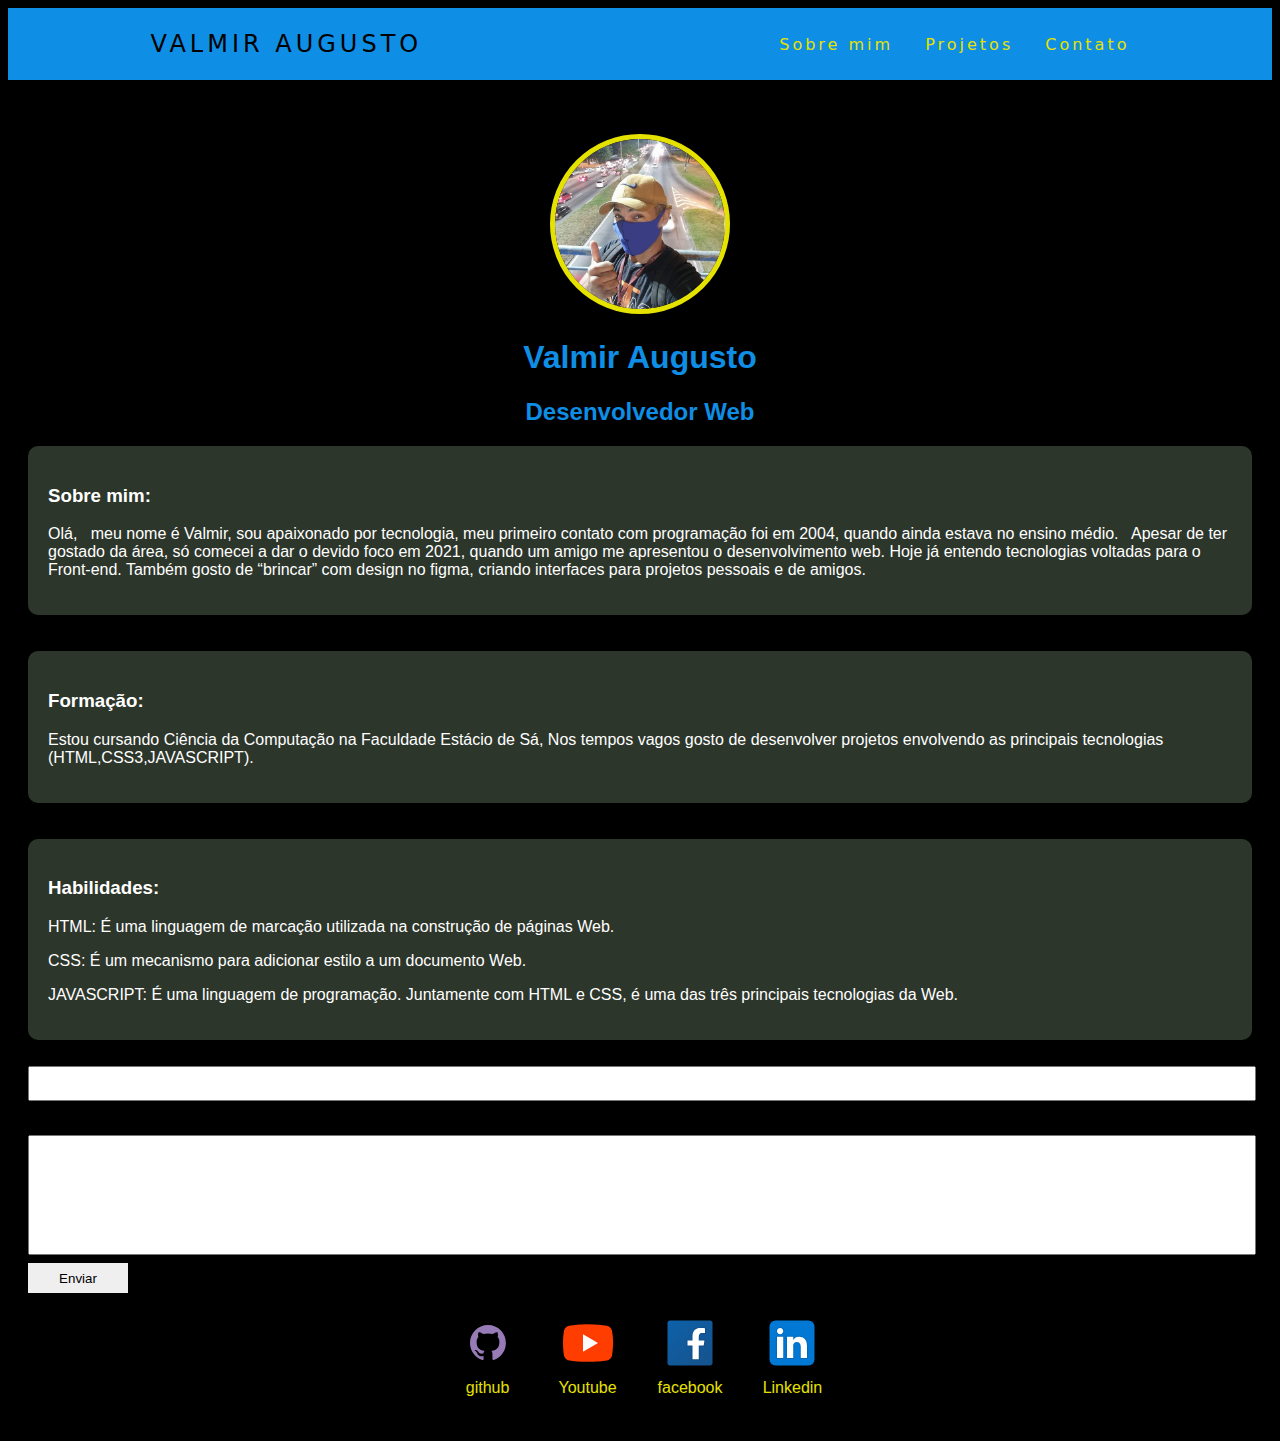
<file: index.html>
<!DOCTYPE html>
<html lang="pt-br">
  <head>
    <meta charset="UTF-8" />
    <meta http-equiv="X-UA-Compatible" content="IE=edge" />
    <meta name="viewport" content="width=device-width, initial-scale=1.0" />
    <title>Navbar</title>
    <link rel="stylesheet" href="index.css" />
  </head>

  <body>
    <header>
      <nav>
        <a class="logo" href="/">Valmir Augusto</a>
        <div class="mobile-menu">
          <div class="line1"></div>
          <div class="line2"></div>
          <div class="line3"></div>
        </div>
        <ul class="nav-list">
          <li><a href="index.html">Sobre mim</a></li>
          <li><a href="project.html">Projetos</a></li>
          <li><a href="contact.html">Contato</a></li>
        </ul>
      </nav> 



      <br><br>br

      
        <div class="center">
          <img src="valmir2.png"></img>
            </div>            
            <h1>Valmir Augusto</h1>
            <h2>Desenvolvedor Web</h2>
            </header>
         <div class="container">
           <div class="box">
                        <section>
                            <h3>Sobre mim:</h3>
                            <p>Olá, &nbsp; meu nome é Valmir, sou apaixonado por tecnologia, meu primeiro contato com programação  foi em 2004, quando ainda estava no ensino médio.   &nbsp; Apesar de ter gostado da área, só comecei a dar o devido foco em 2021, quando um amigo me apresentou o desenvolvimento web. Hoje já entendo tecnologias voltadas para o Front-end. Também gosto de “brincar” com design no figma, criando interfaces para projetos pessoais e de amigos.
                        </section>
                    </div>
                    <br><br>
                    <div class="box2">
                        <section>
                            <h3>Formação:</h3>
                            <p>Estou cursando Ciência da Computação na Faculdade Estácio de Sá, Nos tempos vagos gosto de desenvolver projetos envolvendo as principais tecnologias (HTML,CSS3,JAVASCRIPT).</p>
                        </section>
                    </div>
                    <br><br>
                    <div class="box3">
                        <section>
                            <h3>Habilidades:</h3>
                            <p>HTML: É uma linguagem de marcação utilizada na construção de páginas Web.</p>
                            <p>CSS: É um mecanismo para adicionar estilo a um documento Web.</p>
                            <p>JAVASCRIPT: É uma linguagem de programação. Juntamente com HTML e CSS, é uma das três principais tecnologias da Web.</p>
                        </section>
                    </div>
              </main>
              <form class="contact-form" action="https://formsubmit.co/sarado473355@gmail.com" method="POST">
                   <label for="email">E-mail</label>
                   <input type="email" name="email" id="email" obrigatório>
                   <label for="message">mensagem</label>
                   <input type="text" name="message" id="message" obrigatório>
                   <input type="hidden" name="_next" value="https://valmirdeveloper.github.io/perfil/thanks.html">
                   <input type="hidden" name="_captcha" value="false">
                   <button type="submit">Enviar</button>
            </formulário>
            <footer>
                    <a href="https://github.com/valmirdeveloper" target="_blank" rel="noopener noreferrer">
                        <img src="./img/ghithub.svg"></img>
                        <p>github</p>
                    </a>
                    <a href="https://www.youtube.com/bladeq43" target="_blank" rel="noopener noreferrer">
                        <img src="./img/youtube.svg"></img>
                        <p>Youtube</p>
                    </a>
                    <a href="https://www.facebook.com/valmar2007" target="_blank" rel="noopener noreferrer">
                        <img src="./img/facebook.svg"></img>
                        <p>facebook</p>
                    </a>
                    <a href="https://www.linkedin.com/in/valmiraugusto/" target="_blank" rel="noopener noreferrer">
                        <img src="./img/linkedin.svg"></img>
                        <p>Linkedin</p>
                    </a>
                </footer>
         </div>
         <script src="mobile-navbar.js"></script>
    
  </body>
</html>
</file>
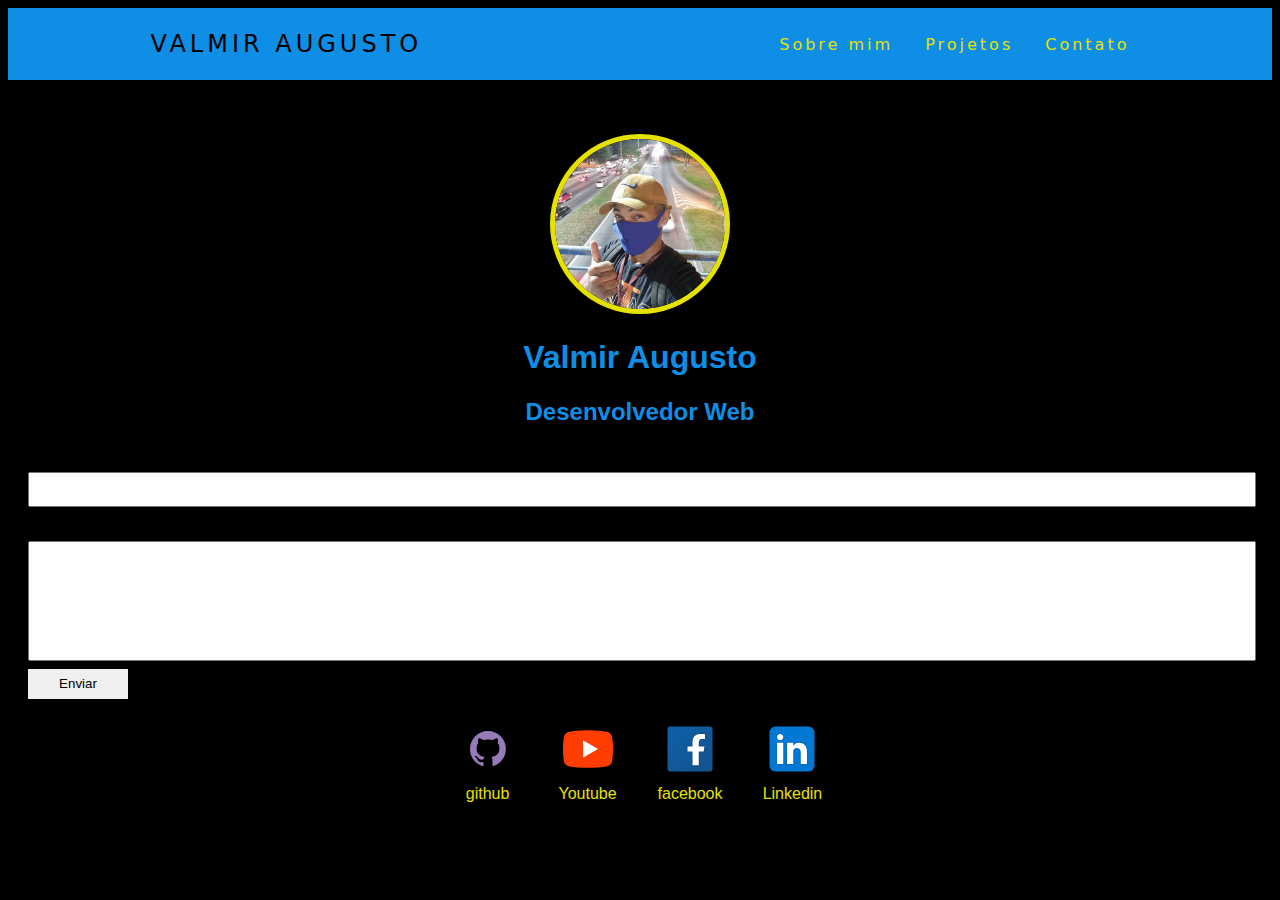
<file: contact.html>
<!DOCTYPE html>
<html lang="pt-br">
<head>
    <meta charset="UTF-8">
    <meta http-equiv="X-UA-Compatible" content="IE=edge">
    <meta name="viewport" content="width=device-width, initial-scale=1.0">
    <title>Document</title>
    <link rel="stylesheet" href="index.css">
</head>
<body>
    
    <header>
        <nav>
          <a class="logo" href="/">Valmir Augusto</a>
          <div class="mobile-menu">
            <div class="line1"></div>
            <div class="line2"></div>
            <div class="line3"></div>
          </div>
          <ul class="nav-list">
            <li><a href="index.html">Sobre mim</a></li>
            <li><a href="project.html">Projetos</a></li>
            <li><a href="contact.html">Contato</a></li>
          </ul>
        </nav> 
  
  
  
        <br><br>br
  
        
          <div class="center">
            <img src="valmir2.png"></img>
              </div>            
              <h1>Valmir Augusto</h1>
              <h2>Desenvolvedor Web</h2>
              </header>
           <div class="container">
            
                </main>
                <form class="contact-form" action="https://formsubmit.co/sarado473355@gmail.com" method="POST">
                     <label for="email">E-mail</label>
                     <input type="email" name="email" id="email" obrigatório>
                     <label for="message">mensagem</label>
                     <input type="text" name="message" id="message" obrigatório>
                     <input type="hidden" name="_next" value="https://valmirdeveloper.github.io/perfil/thanks.html">
                     <input type="hidden" name="_captcha" value="false">
                     <button type="submit">Enviar</button>
              </formulário>
              <footer>
                      <a href="https://github.com/valmirdeveloper" target="_blank" rel="noopener noreferrer">
                          <img src="./img/ghithub.svg"></img>
                          <p>github</p>
                      </a>
                      <a href="https://www.youtube.com/bladeq43" target="_blank" rel="noopener noreferrer">
                          <img src="./img/youtube.svg"></img>
                          <p>Youtube</p>
                      </a>
                      <a href="https://www.facebook.com/valmar2007" target="_blank" rel="noopener noreferrer">
                          <img src="./img/facebook.svg"></img>
                          <p>facebook</p>
                      </a>
                      <a href="https://www.linkedin.com/in/valmiraugusto/" target="_blank" rel="noopener noreferrer">
                          <img src="./img/linkedin.svg"></img>
                          <p>Linkedin</p>
                      </a>
                  </footer>
           </div>
           <script src="mobile-navbar.js"></script>
      
       
    </body>
    </html>
</file>
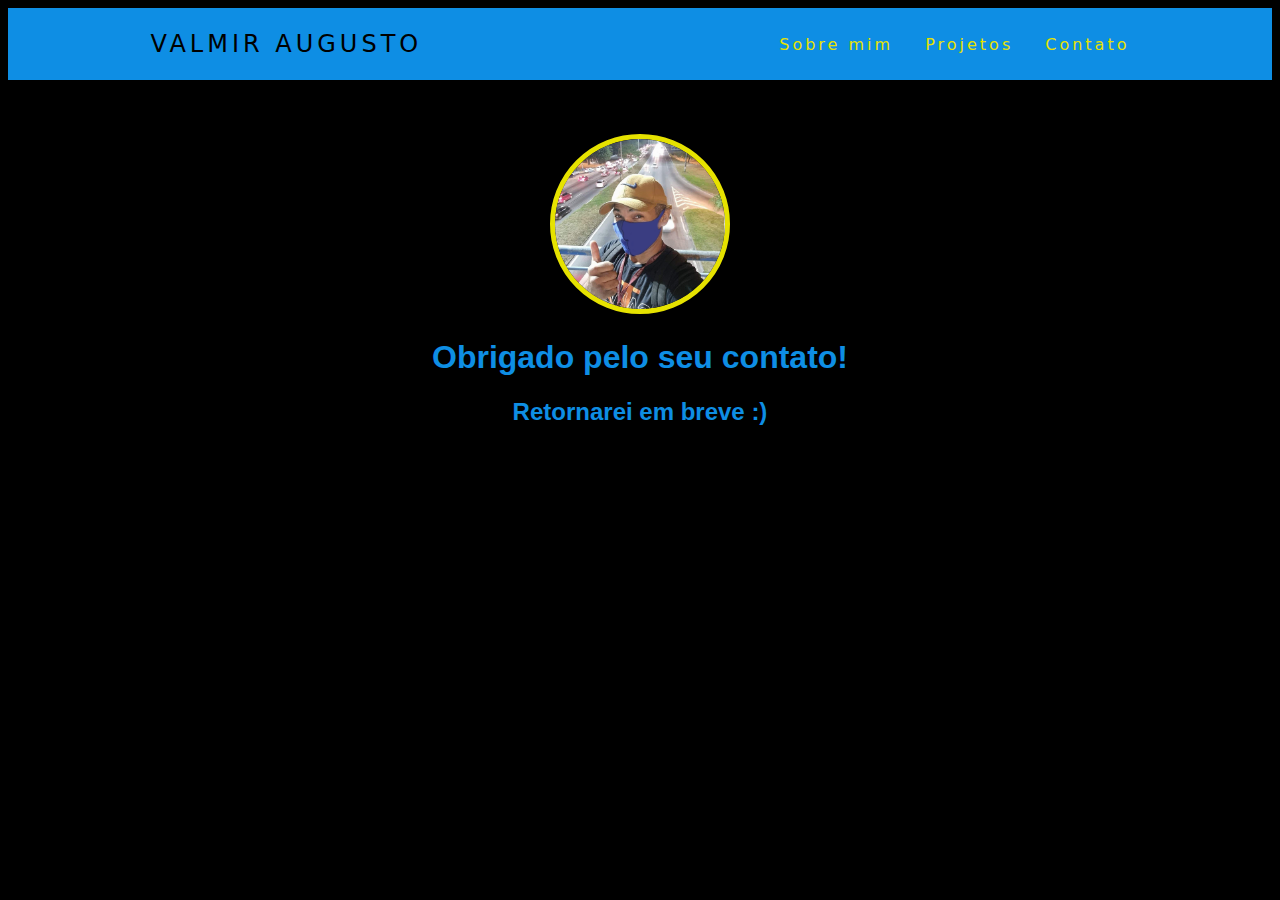
<file: thanks.html>
<!DOCTYPE html>
<html lang="pt-br">
<head>
    <meta charset="UTF-8">
    <meta http-equiv="X-UA-Compatible" content="IE=edge">
    <meta name="viewport" content="width=device-width, initial-scale=1.0">
    <title>Document</title>
    <link rel="stylesheet" href="index.css">
</head>
<body>
    <header>
        <nav>
          <a class="logo" href="/">Valmir Augusto</a>
          <div class="mobile-menu">
            <div class="line1"></div>
            <div class="line2"></div>
            <div class="line3"></div>
          </div>
          <ul class="nav-list">
            <li><a href="index.html">Sobre mim</a></li>
            <li><a href="project.html">Projetos</a></li>
            <li><a href="contact.html">Contato</a></li>
          </ul>
        </nav> 
  
  
  
        <br><br>br
  
        
          <div class="center">
            <img src="valmir2.png"></img>
              </div>            
              <h1>Obrigado pelo seu contato!</h1>
              <h2>Retornarei em breve :)</h2>
              </header>

              <script src="mobile-navbar.js"></script>
       
    </body>
    </html>
</file>
<file: index.css>
a {
    color: rgb(230, 226, 0);
    text-decoration: none;
    transition: 0.3s;
  }
  
  a:hover {
    opacity: 0.7;
  }
  
  .logo {
    font-size: 24px;
    text-transform: uppercase;
    letter-spacing: 4px;
    color: black;
  }
  
  nav {
    display: flex;
    justify-content: space-around;
    align-items: center;
    font-family: system-ui, -apple-system, Helvetica, Arial, sans-serif;
    background: rgb(14, 142, 228);
    height: 8vh;
  }
  
  
  
  .nav-list {
    list-style: none;
    display: flex;
  }
  
  .nav-list li {
    letter-spacing: 3px;
    margin-left: 32px;
    
  }
  
  .mobile-menu {
    display: none;
    cursor: pointer;
  }
  
  .mobile-menu div {
    width: 32px;
    height: 2px;
    background: rgb(7, 7, 7);
    margin: 8px;
    transition: 0.3s;
  }
  
  @media (max-width: 999px) {
    body {
      overflow-x: hidden;
    }
    .nav-list {
      position: absolute;
      top: 8vh;
      right: 0;
      width: 30vw;
      height: 30vh;
      background: transparent;
      flex-direction: column;
      align-items: center;
      justify-content: space-around;
      transform: translateX(100%);
      transition: transform 0.3s ease-in;
      
      
    }
    .nav-list li {
      margin-left: 0;
      opacity: 0;
      
      
    }
    .mobile-menu {
      display: block;
      
    }
  }
  
  .nav-list.active {
    transform: translateX(0);
  }
  
  @keyframes navLinkFade {
    from {
      opacity: 0;
      transform: translateX(50px);
    }
    to {
      opacity: 1;
      transform: translateX(0);
    }
  }
  
  .mobile-menu.active .line1 {
    transform: rotate(-45deg) translate(-8px, 8px);
  }
  
  .mobile-menu.active .line2 {
    opacity: 0;
  }
  
  .mobile-menu.active .line3 {
    transform: rotate(45deg) translate(-5px, -7px);
  }
  
  
  
  header img{
    width: 170px;
    height: 170px;
    border-radius: 50%;
    border: 5px solid rgb(230, 226, 0);
  }
  
  
  .center{
    text-align: center;
  }
  
  
  h1{
    color: rgb(14, 142, 228);
    padding: 0px 20px;
    text-align: center;
  }
  
  
  h2{
    color: rgb(14, 142, 228);
    padding: 0px 20px;
    text-align: center;
  }
  
  
  
  .box{
    background-color: #2d362b;
    border-radius: 10px;
    padding: 20px;
    color: white;
  }
  
  
  .box2{
    background-color: #2d362b;
    border-radius: 10px;
    padding: 20px;
    color: white;
  }
  
  
  .box3{
    background-color:  #2d362b;
    border-radius: 10px;
    padding: 20px;
    color: white;
  }
  
  .contact-form input{
    width: 100%;
    padding: 8px 0px;
    margin: 8px 0px;
  }     
  
  
  .contact-form input[type=text]{
    height: 100px;
  }     
   
    
  button{
    border: none;
    width: 100px;
    height: 30px;
  }
  
  
  
  footer img {
    width: 60;
    height: 60px;
  }    
  
  
  footer {
    display: flex;
    justify-content: center;
  }
  
  footer a {
    margin: 20px;
    text-align: center;
  }
  
  footer p {
    margin-top: 2px;
  }
  
  
  
  .container {
    padding: 0px 20px;
  }
  
  
  body{
    font-family: Arial, Helvetica, sans-serif;
    background-color: black;
    
    
    
  }
  
  
  html, body {
    position:relative;
    overflow-x:hidden;
  }
</file>
